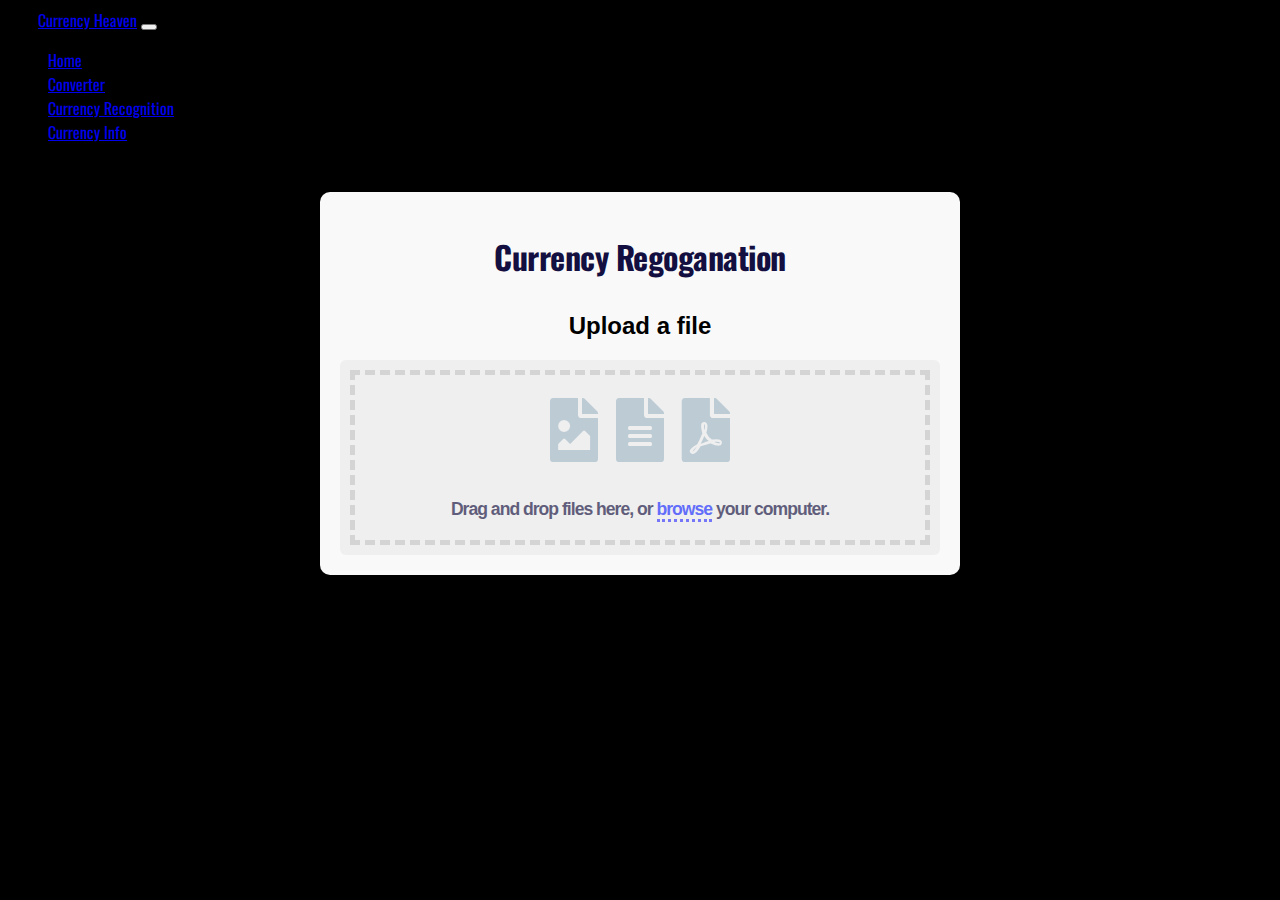
<file: img-processing.html>
<!DOCTYPE html>
<html lang="en">
<head>
    <meta charset="UTF-8">
    <meta http-equiv="X-UA-Compatible" content="IE=edge">
    <meta name="viewport" content="width=device-width, initial-scale=1.0">
    <title>Currency Recognition</title>
    <link rel="stylesheet" href="img-processing.css">
     <!-- FontAweome CDN Link for Icons -->
  <link rel="stylesheet" href="https://cdnjs.cloudflare.com/ajax/libs/font-awesome/5.15.3/css/all.min.css" />
  <!--bootstrap-link-->
  <link href="https://cdn.jsdelivr.net/npm/bootstrap@5.0.2/dist/css/bootstrap.min.css" rel="stylesheet"
    integrity="sha384-EVSTQN3/azprG1Anm3QDgpJLIm9Nao0Yz1ztcQTwFspd3yD65VohhpuuCOmLASjC" crossorigin="anonymous">
<!--googlefont-->
  <link href="https://fonts.googleapis.com/css2?family=Inter+Tight:wght@300&family=Oswald&display=swap"
    rel="stylesheet">


</head>
<body>
    <nav class="navbar fixed-top navbar-dark navbar-expand-md ">
        <a href="index.html" class="navbar-brand">Currency Heaven</a>
        <button class="navbar-toggler" data-bs-toggle="collapse" data-bs-target="#navbar">
          <span class="navbar-toggler-icon"></span>
        </button>
    
        <div class="navbar-collapse collapse" id="navbar" navbar>
          <ul class="navbar-nav  ms-auto">
            <li class="nav-item"><a href="index.html" class="nav-link">Home</a></li>
            <li class="nav-item"><a href="converter.html" class="nav-link">Converter</a></li>
            <li class="nav-item"><a href="img-processing.html" class="nav-link">Currency Recognition</a></li>
            <li class="nav-item"><a href="histroy.html" class="nav-link">Currency Info</a></li>
          </ul>
        </div>
      </nav>
    
      <!--Currency Regoganation-->
      <section id="currency-processing">
      <div class="wrapper">
       
        <div class="container">
          <h1>Currency Regoganation</h1>
          <h2>Upload a file</h2>
          <div class="upload-container">
            <div class="border-container">
              <div class="icons fa-4x">
                <i class="fas fa-file-image" data-fa-transform="shrink-3 down-2 left-6 rotate--45"></i>
                <i class="fas fa-file-alt" data-fa-transform="shrink-2 up-4"></i>
                <i class="fas fa-file-pdf" data-fa-transform="shrink-3 down-2 right-6 rotate-45"></i>
              </div>
              <!--<input type="file" id="file-upload">-->
              <p>Drag and drop files here, or 
                <a href="#" id="file-browser">browse</a> your computer.</p>
            </div>
          </div>
        </div>
      </div>
    </section>
      
      <script src="https://cdn.jsdelivr.net/npm/bootstrap@5.0.0-beta1/dist/js/bootstrap.bundle.min.js"
      integrity="sha384-ygbV9kiqUc6oa4msXn9868pTtWMgiQaeYH7/t7LECLbyPA2x65Kgf80OJFdroafW"
      crossorigin="anonymous"></script>
      <script src="js/country-list.js"></script>
    <script src="js/script.js"></script>

</body>
</html>
</file>
<file: img-processing.css>
@import url(https://fonts.googleapis.com/css?family=Open+Sans:700,300);

/*navbar*/
.nav{
    padding-right: 60px;
    
  }
  .navbar-brand{font-family: 'Oswald', sans-serif;
  padding-left: 30px;
  }
  .nav-link{
   
    font-family: 'Oswald', sans-serif;
  }
  .nav-item{
    padding-right: 40px;
  }

  * {
    box-sizing: border-box;
    -moz-box-sizing: border-box;
    -webkit-box-sizing: border-box;
  }
  
  body {
    font-family: 'Montserrat', sans-serif;
    background-color: black !important;
  }

  #currency-processing{
    position: absolute;
    margin-top: 15%;
    left: 0;
    right: 0;
    top: 0;
    bottom: 0;
  }
  #currency-processing h1{
    font-family: 'Oswald', sans-serif; 
   }

  @media only screen and (max-width: 600px) {
   
    #currency-processing{
        position: absolute;
        margin-top: 65%;
        left: 25px;
        right: 25px;
        top: 0;
        bottom: 0;
      }
  
  }
  
  
  .wrapper {
    margin: auto;
    max-width: 640px;
    text-align: center;
    
  }
  
  .container {
    background-color: #f9f9f9;
    padding: 20px;
    border-radius: 10px;
    
  
    /*border: 0.5px solid rgba(130, 130, 130, 0.25);*/
    /*box-shadow: 0 2px 3px rgba(0, 0, 0, 0.1), 
                0 0 0 1px rgba(0, 0, 0, 0.1);*/
  }
  
  h1 {
    color: #130f40;
    font-family: 'Varela Round', sans-serif;
    letter-spacing: -.5px;
    font-weight: 700;
    padding-bottom: 10px;
  }
  
  .upload-container {
    background-color: rgb(239, 239, 239);
    border-radius: 6px;
    padding: 10px;
  }
  
  .border-container {
    border: 5px dashed rgba(198, 198, 198, 0.65);
  /*   border-radius: 4px; */
    padding: 20px;
  }
  
  .border-container p {
    color: #130f40;
    font-weight: 600;
    font-size: 1.1em;
    letter-spacing: -1px;
    margin-top: 30px;
    margin-bottom: 0;
    opacity: 0.65;
  }
  
  #file-browser {
    text-decoration: none;
    color: rgb(22,42,255);
    border-bottom: 3px dotted rgba(22, 22, 255, 0.85);
  }
  
  #file-browser:hover {
    color: rgb(0, 0, 255);
    border-bottom: 3px dotted rgba(0, 0, 255, 0.85);
  }
  
  .icons {
    color: #95afc0;
    opacity: 0.55;
  }
</file>
